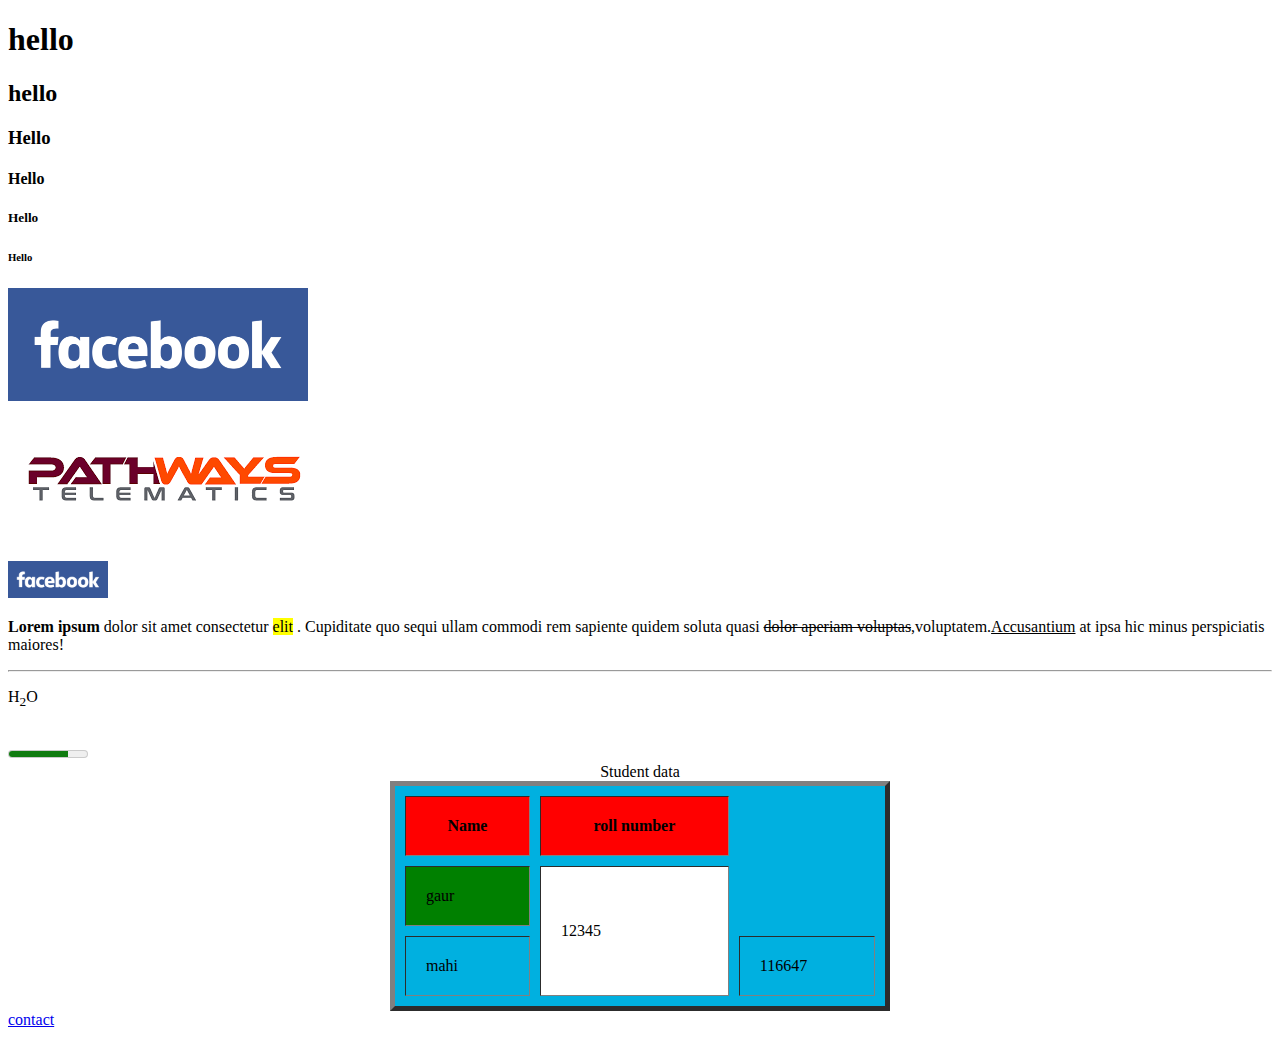
<file: index.html>
<!DOCTYPE html>
<html lang="en">

<head>
    <meta charset="UTF-8">
    <meta http-equiv="X-UA-Compatible" content="IE=edge">
    <meta name="viewport" content="width=device-width, initial-scale=1.0">
    <title>Document</title>
</head>

<body>
    <!-- <p><h2>Hello India</h2></p> -->
    <h1>hello</h1>
    <h2>hello</h2>
    <h3>Hello</h3>
    <h4>Hello</h4>
    <h5>Hello</h5>
    <h6>Hello</h6>
    <a href="https://www.youtube.com/watch?v=sTY1ucV_bX0" target="_blank"><img src="/facebook.png" width="300" alt="you tube"></a>
    <br />
    <!-- <a href="/hello.html">about us</a> -->
    <img src="[data-uri]">
        <br />
    <img src="/facebook.png" alt="facebook img" width="100">
<br />
<p>
    <b>Lorem ipsum</b> dolor sit amet consectetur <mark>elit</mark> . Cupiditate quo sequi ullam commodi rem sapiente quidem soluta quasi <del>dolor aperiam voluptas</del>,voluptatem.<u>Accusantium</u> at ipsa hic minus perspiciatis maiores!
</p>
<hr/>
<p>H<sub>2</sub>O</p>
<br/>
<meter min="0" max="100" value="75"></meter>

<!-- <h2>Unorder list</h2>
<ul type="disc">
<li>sunday</li>
<ul type="circle">
    <li>day</li>
    <li>time</li>
</ul>
<li>monday</li>
<li>Tuesday</li>
<li>wednesday</li> 
<li>thrusday</li>
<li>friday</li> 
<li>saturday</li>
</ul>
<h2>order list</h2>
<ol type="a">
    <li>sunday</li>
    <li>monday</li>
    <ol type="1">
        <li>day</li>
        <li>time</li>
    </ol>
    <li>Tuesday</li>
    <li>wednesday</li> 
    <li>thrusday</li>
    <li>friday</li> 
    <li>saturday</li>
</ol> -->

<table bgcolor="skybule" border="5" align="center" cellpadding="20" cellspacing="10" hight="500" width="500">
    <thead>
    <caption> Student data </caption>
    <tr bgcolor="red">
       <th>
        Name
       </th>
       <th>
        roll number 
       </th>
    </tr>
</thead>
<tbody>
    <tr bgcolor="green">
        <td>
            gaur
        </td>
        <td bgcolor="white" rowspan="3"> 
            12345   
        </td>
    </tr>
    <tr>
        <td>
           mahi
        </td>
        <td>
         116647   
        </td> 
    </tr>
   
        <!-- <td></td> -->
  
</tbody>
</table>
<a href="/contact.html">contact</a>
</body>

</html>
</file>
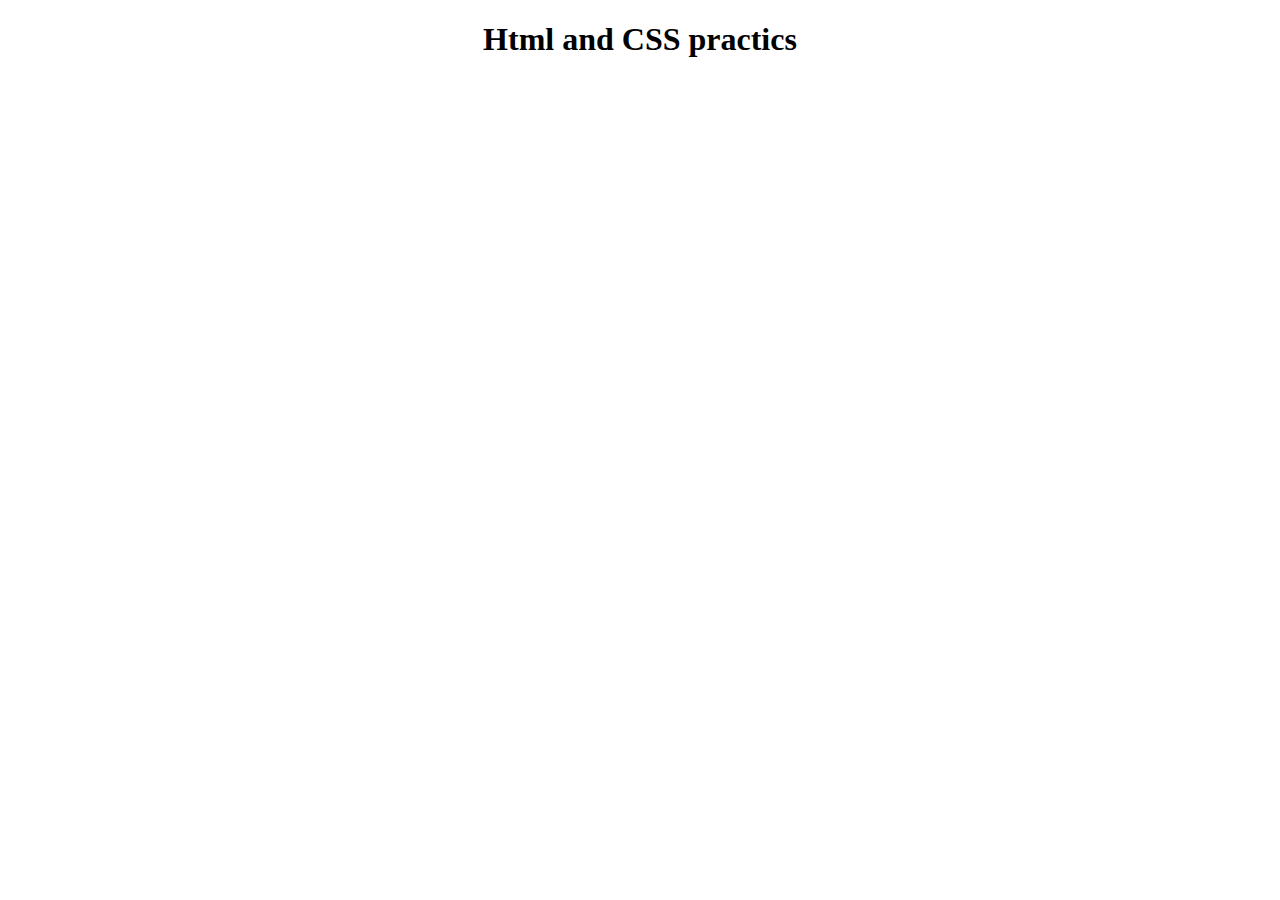
<file: bdor.html>
<!DOCTYPE html>
<html lang="en">
<head>
    <meta charset="UTF-8">
    <meta http-equiv="X-UA-Compatible" content="IE=edge">
    <meta name="viewport" content="width=device-width, initial-scale=1.0">
    <title>Document</title>
</head>
<body>
 
    <h1 style="text-align: center;">Html and CSS practics</h1>

</body>
</html>
</file>
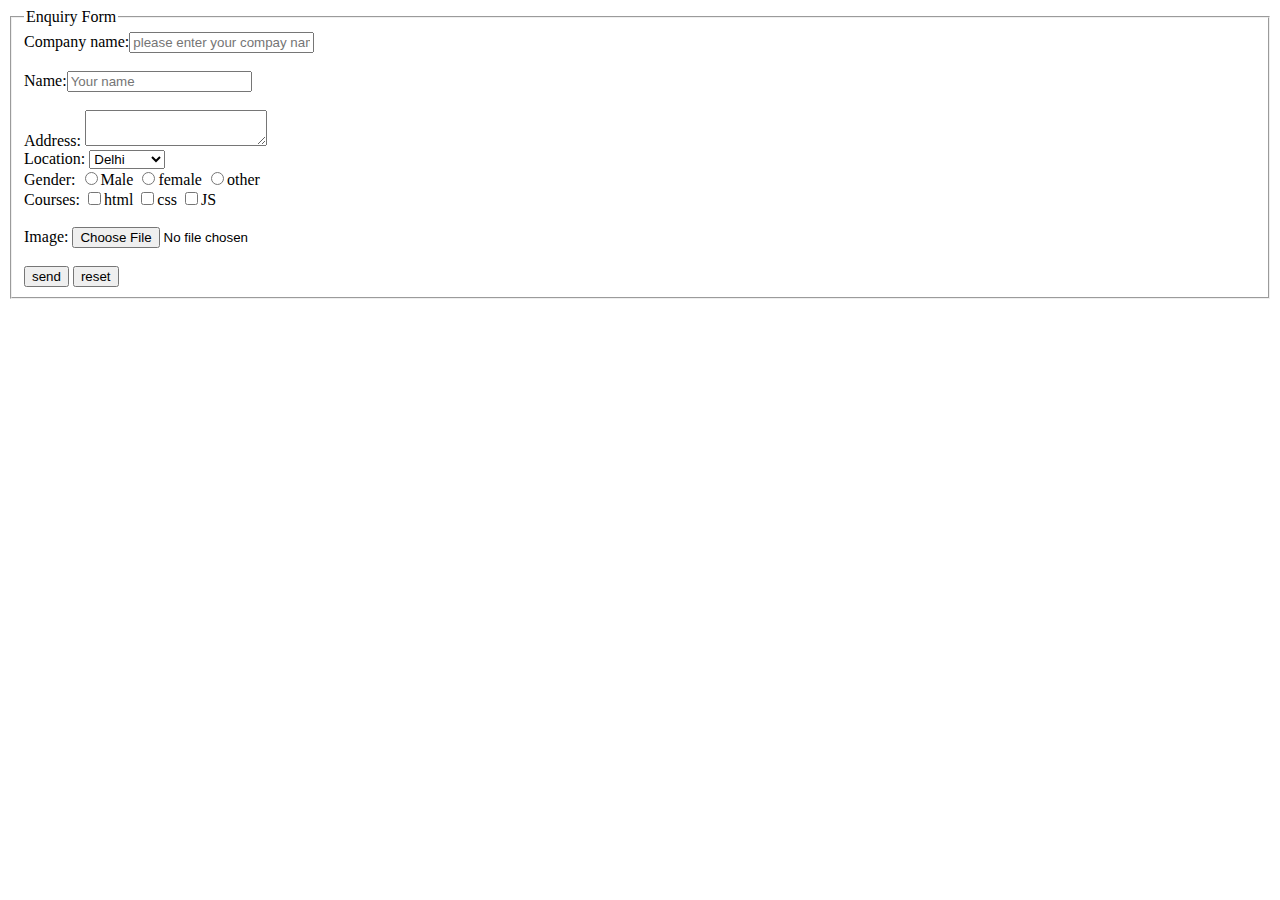
<file: contact.html>
<!DOCTYPE html>
<html lang="en">
<head>
    <meta charset="UTF-8">
    <meta http-equiv="X-UA-Compatible" content="IE=edge">
    <meta name="viewport" content="width=device-width, initial-scale=1.0">
    <title>Document</title>
</head>
<body>
    <!-- <h3 align="center">Enquiry Form</h3> -->
    <form>
        <fieldset>
            <legend>Enquiry Form</legend>
        <!-- <caption>company name</caption> -->
      Company name:<input type="text" placeholder="please enter your compay name" name="company" value="">
      <br/>
      <br/>
      Name:<input type="text" placeholder="Your name" name="name" value="">
      <br/>
      <br/>
      Address: <textarea name="address"></textarea>
      <br/>
      Location:
      <select name="location">
        <option value="delhi">Delhi</option>
        <option value="mumbai">Mumbai</option>
        <option value="pune">Pune</option>
        <option value="bangluru">Bangluru</option>
      </select>
      <br/>
      Gender:
      <label for="101">
       <input type="radio" name="gender" value="m" id="101">Male
    </label> 
    <label for="102">
       <input type="radio" name="gender" value="f" id="102">female
    </label>
<label for="103">
       <input type="radio" name="gender" value="o" id="103">other
    </label>
      <br/>
      Courses:
      <input type="checkbox" name="courses[]" value="html">html
      <input type="checkbox" name="courses[]" value="css">css
      <input type="checkbox" name="courses[]" value="JS">JS
      <br/>
      <br/>
      Image:
      <input type="file" name="Image">

      <br/>
      <br/>
      <input type="submit" name="submit" value="send">
      <input type="reset" name="submit" value="reset">
      

    </fieldset>
    </form>
</body>
</html>
</file>
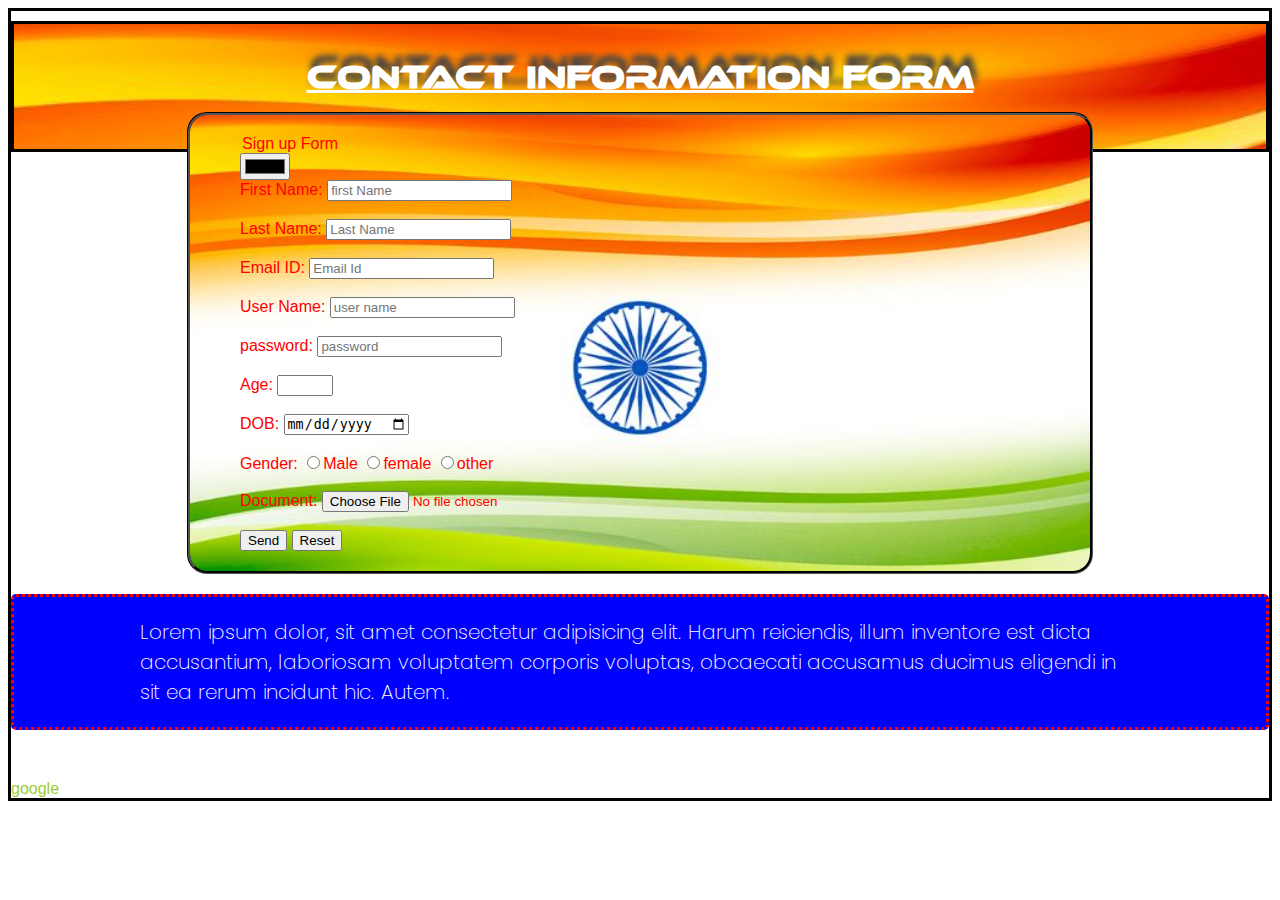
<file: html5form.html>
<!DOCTYPE html>
<html lang="en">
<head>
    <meta charset="UTF-8">
    <meta http-equiv="X-UA-Compatible" content="IE=edge">
    <meta name="viewport" content="width=device-width, initial-scale=1.0">
    <title>html5form</title>
    <link rel="stylesheet" href="style.css">
    <link rel="preconnect" href="https://fonts.googleapis.com">
<link rel="preconnect" href="https://fonts.gstatic.com" crossorigin>
<link href="https://fonts.googleapis.com/css2?family=Lobster&family=Poppins:ital,wght@0,100;0,200;0,300;0,400;0,500;0,600;0,700;0,800;0,900;1,100;1,200;1,600;1,700;1,800&display=swap" rel="stylesheet">
</head>
<body>
    <div id="bg">
        <p id="p1"><h1 style="color: white",>contact information form</h1></p>
    </div>
    <div id="bgform">
    <form  class="form">

<!-- <fieldset> -->
<legend style="color: red;">Sign up Form</legend>
<input type="color" name="color">
<br/>
First Name: <input type="text" name="name" value="" placeholder="first Name">
<br/>
<br/>
Last Name: <input type="text" name="name" value="" placeholder="Last Name">
<br/>
<br/>
Email ID: <input type="email" name="Email" value="" placeholder="Email Id">
<br/>
<br/>
User Name: <input type="text" name="Text" value="" placeholder="user name">
<br/>
<br/>
password: <input type="password" name="password" value="" placeholder="password">
<br/>
<br/>
Age: <input type="number" name="password" value="" min="18" max="65">
<br/>
<br/>
DOB: <input type="date" name="Dob" value="">
<br/>
<br/>

Gender:
<label for="101">
 <input type="radio" name="gender" value="m" id="101">Male
</label> 
<label for="102">
 <input type="radio" name="gender" value="f" id="102">female
</label>
<label for="103">
 <input type="radio" name="gender" value="o" id="103">other
</label>
<br/>
<br/>
Document: <input type="file" name="Image" value="">
<br/>
<br/>
<input type="submit" name="submit" value="Send">
<input type="reset" name="submit" value="Reset">
<!-- </fieldset> -->

    </form>
</div>
<div class="para">
    <p>Lorem ipsum dolor, sit amet consectetur adipisicing elit. Harum reiciendis, illum inventore est dicta accusantium, laboriosam voluptatem corporis voluptas, obcaecati accusamus ducimus eligendi in sit ea rerum incidunt hic. Autem.</p>
</div>

<a href="https://www.google.com/?hl=en-US&authuser=1">google</a>

</body>
</html>
</file>
<file: style.css>
:root{
box-sizing: border-box;
}
@font-face{
    font-family: abc;
    src: url('eth.ttf');
}

legend{
    color: blue;
}
body{
    color: red;
    font-family: Arial, Helvetica, sans-serif;
    background-color: #fff;
    border: solid black;
   /* padding-bottom: 50px; */
}
#bg{
   /* background-color: blue;*/
   background-image: url(/tiranga.jpg);
   background-size: cover;
   border: solid black;
   text-align: center;
   padding-bottom: 30px;
   /* padding-bottom: 50px; */
   margin: 10px 0px 10px 0px;
   text-transform: uppercase;
   text-decoration: underline white;
   text-shadow: 3px -10px 6px rgb(69, 66, 66);
   font-family: abc;
   



}
#p1{
    background-color: blue;
}
#bgform{
    text-align: -webkit-center;
    margin-bottom: 20px;
    margin-top: -50px;
    /* padding: 50px; */
    
}
.form{
    background-image: url(/tiranga.jpg);
    background-repeat: no-repeat;
   background-size: cover;
   width: 800px;
   text-align:left;
   /* border: solid 2px #000; */
   border: groove black;
   border-radius: 20px;
   padding:20px 50px;  

}


.para{
background-color: blue;
color: #fff;

/* height: 50px;
width: 70%;
/* max-width: 500px;
min-width: 100px;
max-height: 500px;
min-height: 100px; */
/* border: solid 2px red; */ 
border: dotted red;
border-radius: 5px 5px 5px 5px;
padding-right: 10%;
padding-left: 10%;
margin-bottom: 50px;
font-size: 20px;
font-weight: 200;
font-family: 'Poppins', sans-serif;
}
/* link decoration in page start*/
a{
    text-decoration: none;
    margin-bottom: 20px;
}
a:link{
    color: yellowgreen;
}
a:visited{
    color: black;
}
a:hover{
    color: green;
}
a:active{
    color: red;
}
/* link decoration in page end*/
</file>
